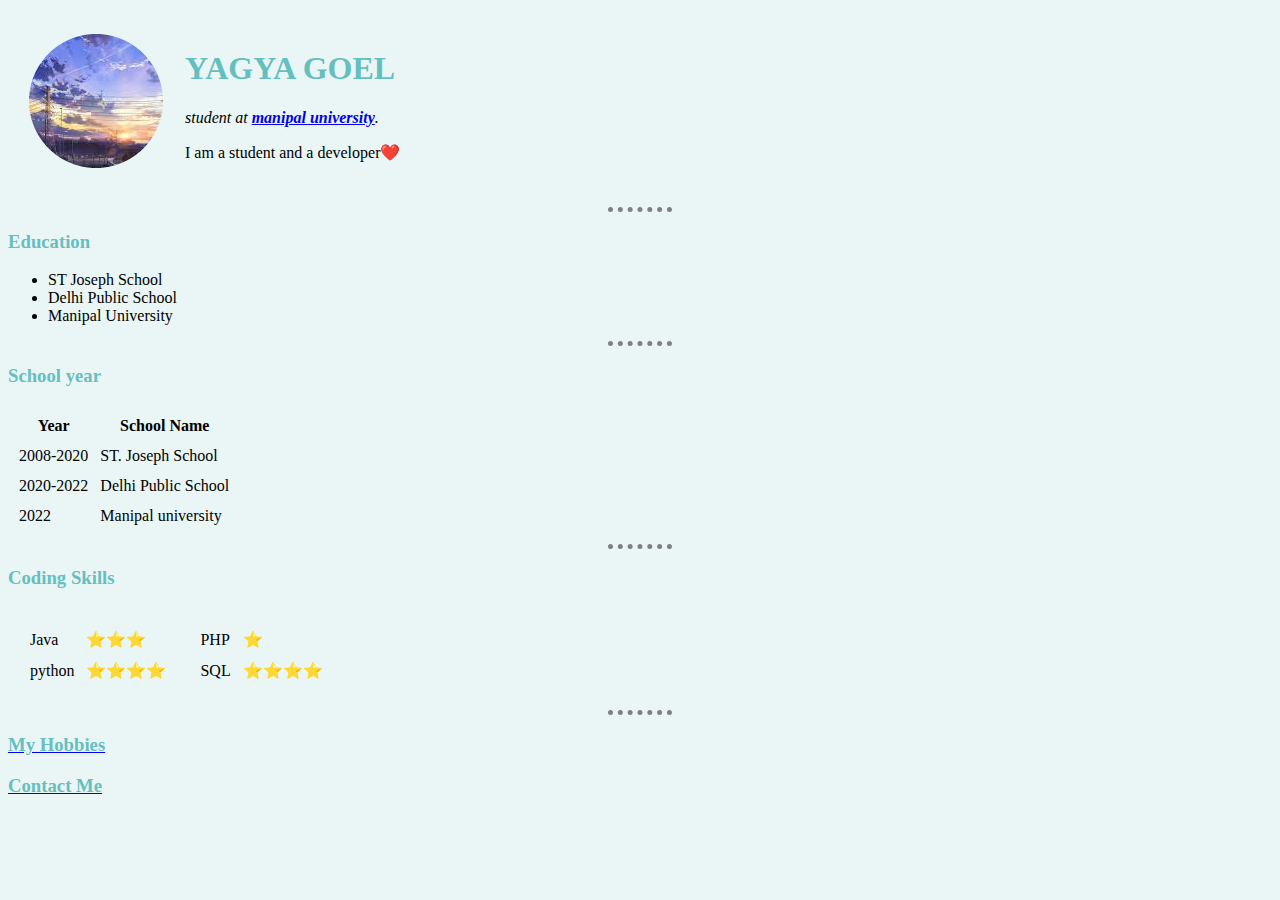
<file: index.html>
<!DOCTYPE html>
<html>
  <head>
    <meta charset="utf-8">
    <meta name="description" content="this web page have all the info about yagya ">
    <title>Yagya's personal site</title>
  </head>
  <link rel="stylesheet" href="styles.css">
  <body>
    <table cellspacing="20">
      <tr>
        <td><img src="headimg.png" alt="image of a sky"></td>
        <td><h1>YAGYA GOEL</h1><p><em>student at <strong><a href="https://jaipur.manipal.edu/">manipal university</a></strong>.</em></p>
        <p> I am a student and a developer❤️</p></td>
      </tr>
    </table>


    <hr>


    <h3>Education</h3>
    <ul>
      <li>ST Joseph School</li>
      <li>Delhi Public School</li>
      <li>Manipal University</li>
    </ul>


    <hr>


    <h3>School year</h3>
    <table cellspacing="10">
      <thead>
        <tr>
          <th>Year</th>
          <th>School Name</th>
        </tr>
      </thead>
      <tbody>
        <tr>
          <td>2008-2020</td>
          <td>ST. Joseph School</td>
        </tr>
        <tr>
          <td>2020-2022</td>
          <td>Delhi Public School</td>
        </tr>
        <tr>
          <td>2022</td>
          <td>Manipal university</td>
        </tr>
      </tbody>
    </table>


    <hr>


    <h3>Coding Skills</h3>
    <table cellspacing="10">
      <tr>
        <td><table cellspacing="10">
            <tr>
              <td>Java</td>
              <td>⭐⭐⭐</td>
            </tr>
            <tr>
              <td>python</td>
              <td>⭐⭐⭐⭐</td>
            </tr>
        </table></td>
        <td><table cellspacing="10">
            <tr>
              <td>PHP</td>
              <td>⭐</td>
            </tr>
            <tr>
              <td>SQL</td>
              <td>⭐⭐⭐⭐</td>
            </tr>
        </table></td>
      </tr>
    </table>


    <hr>


    <a href="hobbies.html"><h3>My Hobbies</h3></a>
    <a href="contact.html"><h3>Contact Me</h3></a>
  </body>
</html>
</file>
<file: styles.css>
body{
  background-color: #EAF6F6;
  }
hr{
  border-style: none;
  border-top-style: dotted;
  width: 5%;
  border-width: 5px;
  border-color: grey;
  }
h1{
  color: #66bfbf;
}
h3{
  color: #66bfbf;
}
.ac{
  cursor: pointer;
}
</file>
